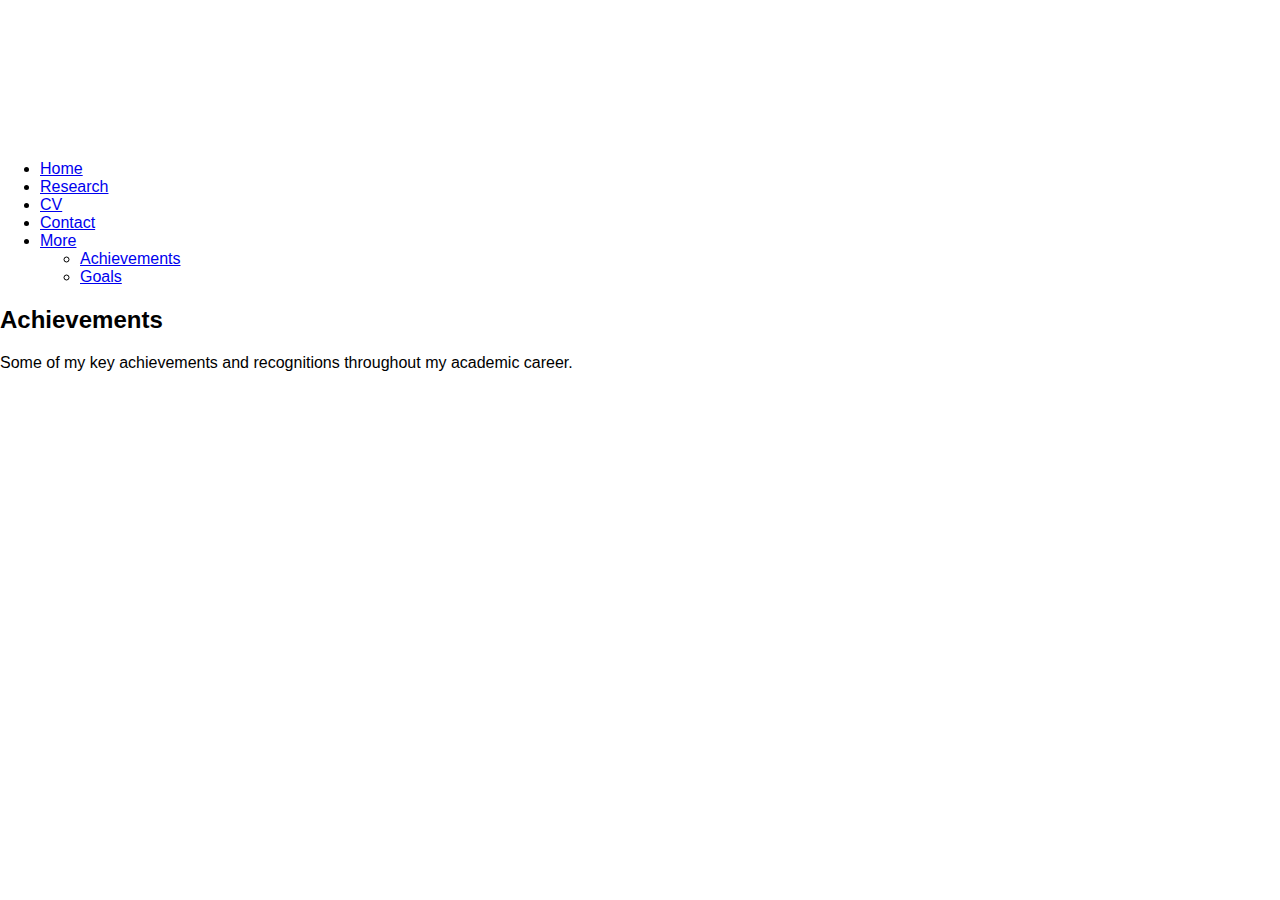
<file: achievements.html>
<!DOCTYPE html>
<html lang="en">
<head>
    <meta charset="UTF-8">
    <meta name="viewport" content="width=device-width, initial-scale=1.0">
    <title>Kevin Chavez - Achievements</title>
    <link rel="stylesheet" href="styles.css">
</head>
<body>

<div id="banner"></div>

<header>
    <h1>Kevin Chavez</h1>
</header>

<nav>
    <ul>
        <li><a href="index.html">Home</a></li>
        <li><a href="research.html">Research</a></li>
        <li><a href="cv.html">CV</a></li>
        <li><a href="contact.html">Contact</a></li>
        <li><a href="#">More</a>
            <ul>
                <li><a href="achievements.html">Achievements</a></li>
                <li><a href="goals.html">Goals</a></li>
            </ul>
        </li>
    </ul>
</nav>

<div id="content">
    <div id="achievements" class="section">
        <h2>Achievements</h2>
        <p>Some of my key achievements and recognitions throughout my academic career.</p>
    </div>
</div>

</body>
</html>
</file>
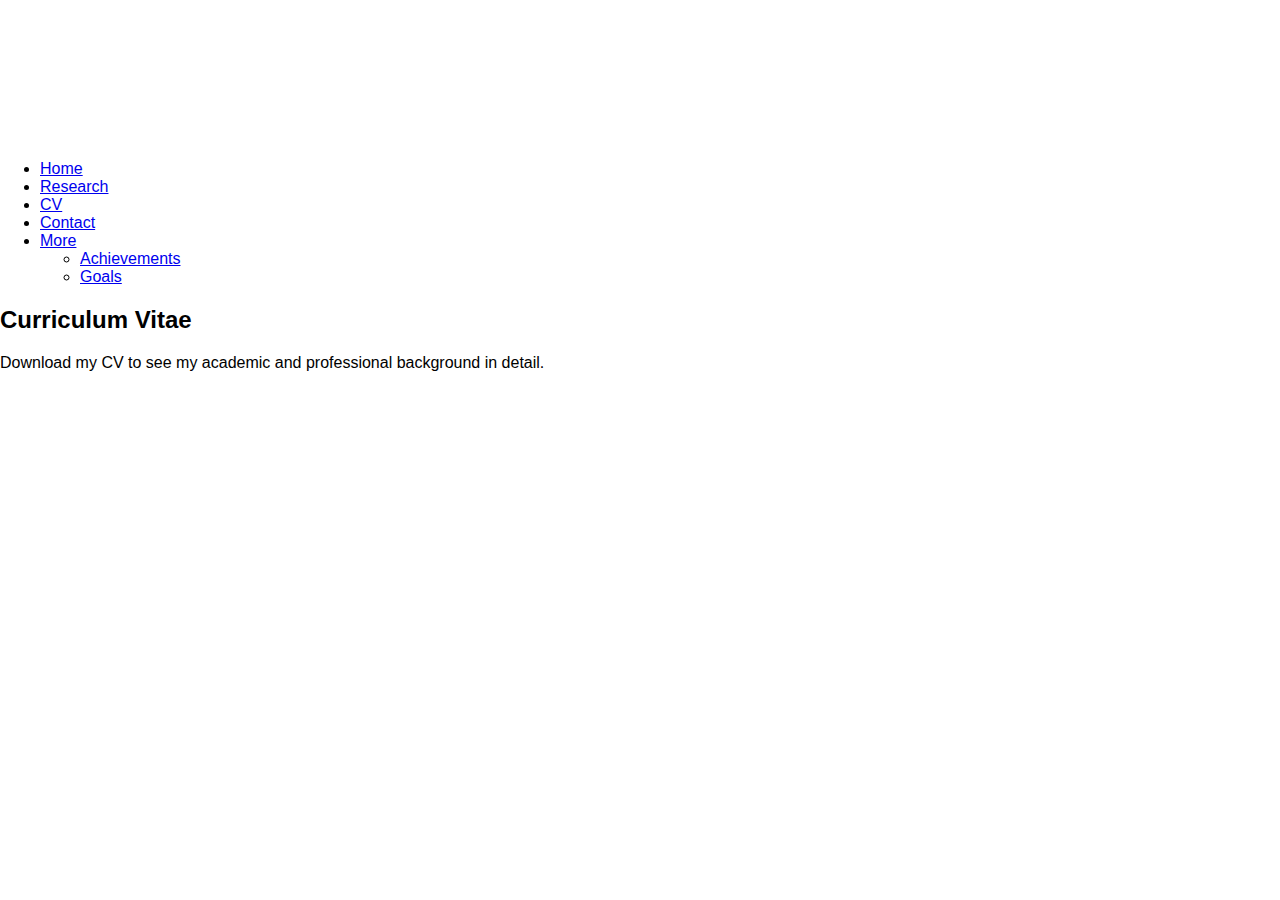
<file: cv.html>
<!DOCTYPE html>
<html lang="en">
<head>
    <meta charset="UTF-8">
    <meta name="viewport" content="width=device-width, initial-scale=1.0">
    <title>Kevin Chavez - CV</title>
    <link rel="stylesheet" href="styles.css">
</head>
<body>

<div id="banner"></div>

<header>
    <h1>Kevin Chavez</h1>
</header>

<nav>
    <ul>
        <li><a href="index.html">Home</a></li>
        <li><a href="research.html">Research</a></li>
        <li><a href="cv.html">CV</a></li>
        <li><a href="contact.html">Contact</a></li>
        <li><a href="#">More</a>
            <ul>
                <li><a href="achievements.html">Achievements</a></li>
                <li><a href="goals.html">Goals</a></li>
            </ul>
        </li>
    </ul>
</nav>

<div id="content">
    <div id="cv" class="section">
        <h2>Curriculum Vitae</h2>
        <p>Download my CV to see my academic and professional background in detail.</p>
    </div>
</div>

</body>
</html>
</file>
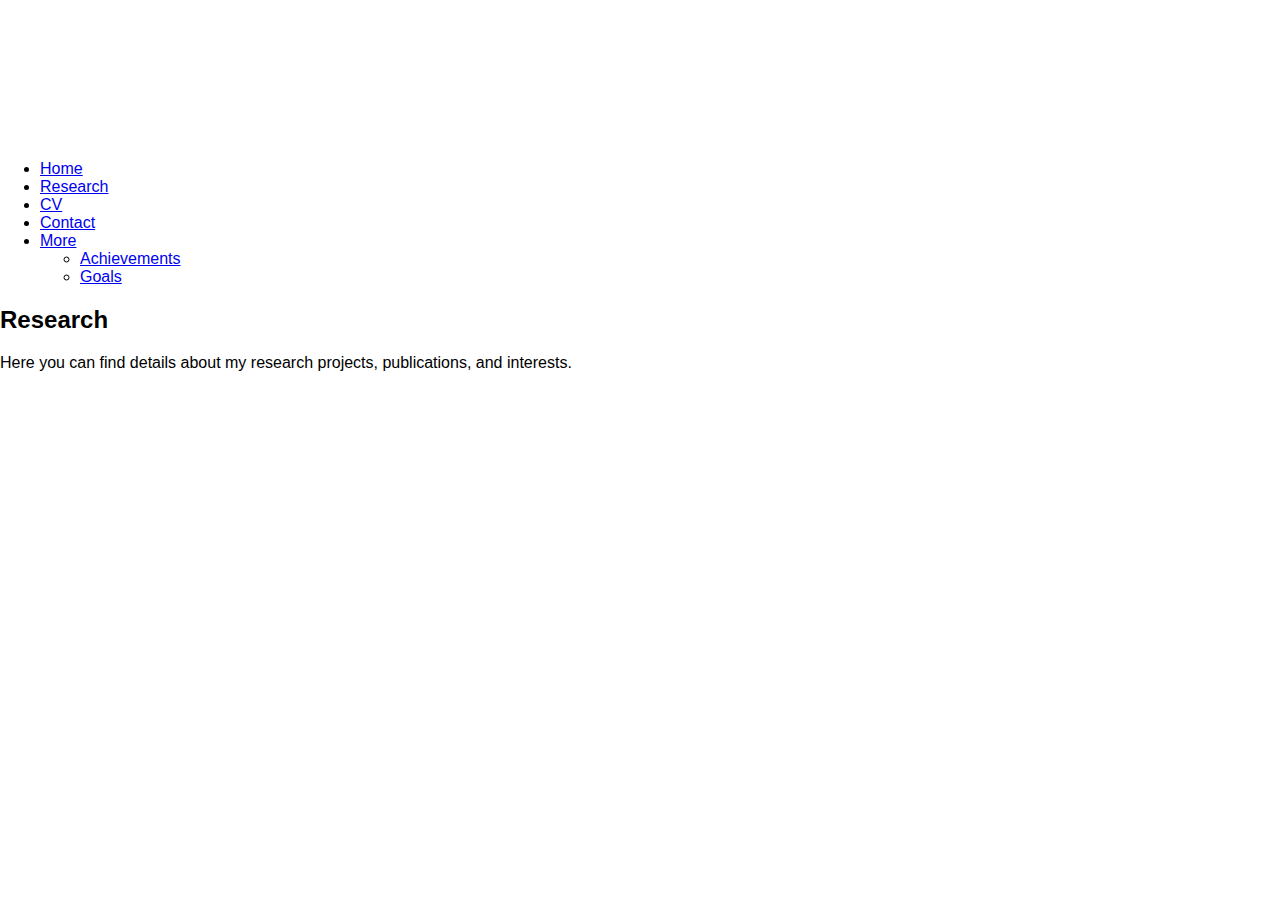
<file: research.html>
<!DOCTYPE html>
<html lang="en">
<head>
    <meta charset="UTF-8">
    <meta name="viewport" content="width=device-width, initial-scale=1.0">
    <title>Kevin Chavez - Research</title>
    <link rel="stylesheet" href="styles.css">
</head>
<body>

<div id="banner"></div>

<header>
    <h1>Kevin Chavez</h1>
</header>

<nav>
    <ul>
        <li><a href="index.html">Home</a></li>
        <li><a href="research.html">Research</a></li>
        <li><a href="cv.html">CV</a></li>
        <li><a href="contact.html">Contact</a></li>
        <li><a href="#">More</a>
            <ul>
                <li><a href="achievements.html">Achievements</a></li>
                <li><a href="goals.html">Goals</a></li>
            </ul>
        </li>
    </ul>
</nav>

<div id="content">
    <div id="research" class="section">
        <h2>Research</h2>
        <p>Here you can find details about my research projects, publications, and interests.</p>
    </div>
</div>

</body>
</html>
</file>
<file: styles.css>
body {
    font-family: Arial, sans-serif;
    margin: 0;
    padding: 0;
}

header {
    position: relative;
    color: white;
    text-align: center;
    padding: 2rem 0;
    z-index: 2;
}

#banner {
    position: absolute;
    top: 0;
    left: 0;
    width: 100%;
    height: 300px; /* Adjust the height as needed */
    background: url('https://raw.githubusercontent.com/kpostillon/kpostillon.github.io/main/calabi-yau-manifold-1.png') no-repeat center center;
    background-size: cover;
    z-index: 1;
    filter: brightness(0.6); /* Darken
</file>
